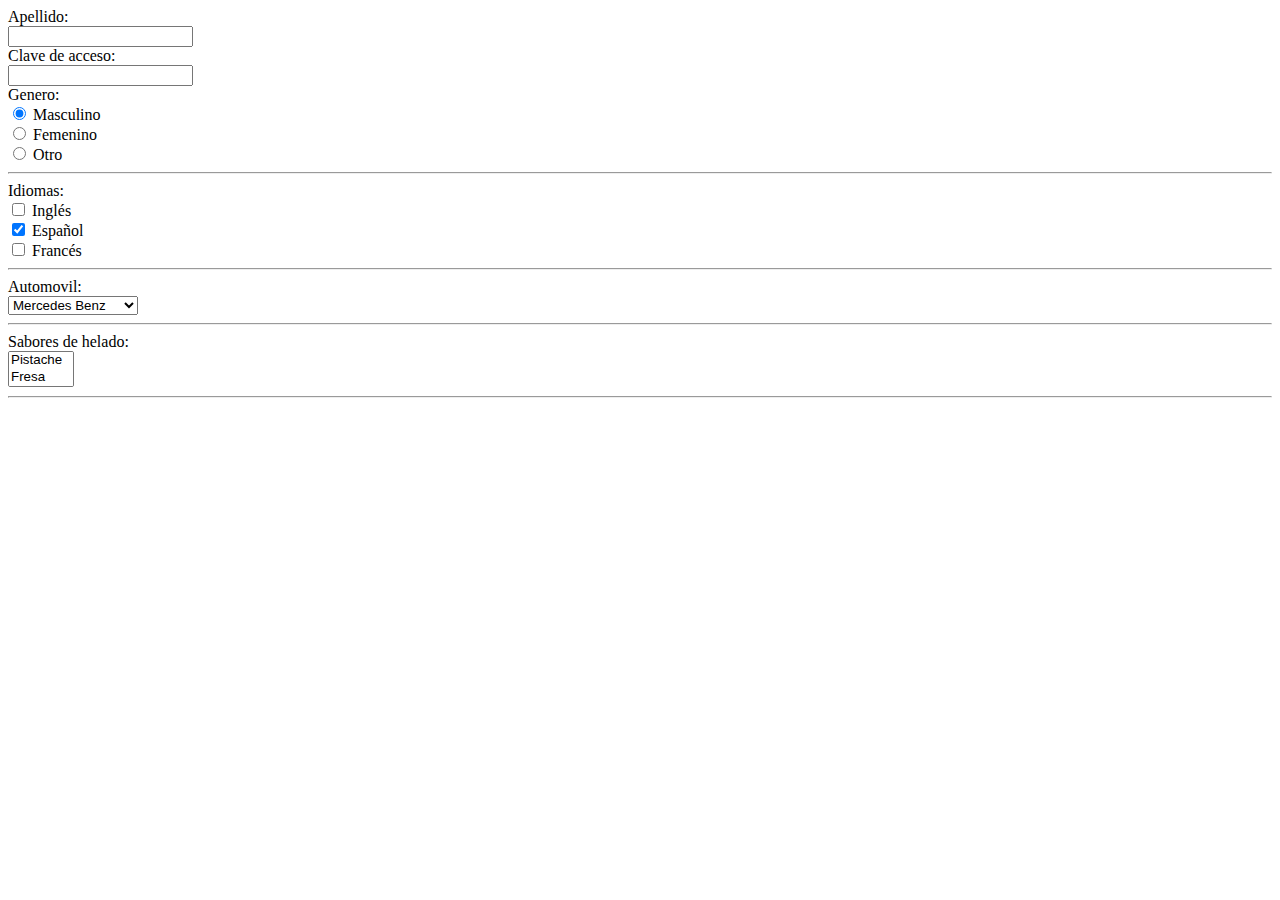
<file: Formularios/index.html>
<!DOCTYPE html>
<html>
  <head>
    <meta charset="utf-8" />
    <meta name="viewport" content="width=device-width, initial-scale=1" />
    <title>Formulario base | dropbox</title>
  </head>

  <body>
    <form class="formulario">


      <label for="apellido">Apellido:</label><br />
      <input type="text" name="apellido" id="apellido" /><br />

      <label for="clave">Clave de acceso:</label><br />
      <input type="password" name="clave" id="clave" /><br />

      <label for="genero">Genero:</label><br />
      <input type="radio" name="genero2" value="M" checked="checked" />
      <label for="M">Masculino</label><br />
      <input type="radio" name="genero" value="F" />
      <label for="F">Femenino</label><br />
      <input type="radio" name="genero" value="X" />
      <label for="X">Otro</label><br />
      <hr />

      <label for="idiomas">Idiomas:</label><br />
      <input type="checkbox" name="ingles" value="en" />
      <label for="en">Inglés</label><br />
      <input type="checkbox" name="espanol" value="es" checked="checked" />
      <label for="es">Español</label><br />
      <input type="checkbox" name="frances" value="fr" />
      <label for="fr">Francés</label><br />
      <hr />

      <label>Automovil:</label><br />
      <select id="auto" name="auto">
        <optgroup label="Suizos">
          <option value="volvo">Volvo</option>
          <option value="saab">Saab</option>
        </optgroup>
        <optgroup label="Alemanes">
          <option value="mercedes" selected>Mercedes Benz</option>
          <option value="bmw">BMW</option>
        </optgroup>
        <optgroup label="Franceses">
          <option value="renault">Renault</option>
          <option value="citroen">Citroen</option>
        </optgroup>
      </select>
      <hr />

      <label>Sabores de helado:</label><br />
      <select id="helado" name="helado" multiple size="2">
        <option value="pistache">Pistache</option>
        <option value="fresa">Fresa</option>
        <option value="chocolate">Chocolate</option>
        <option value="vainilla">Vainilla</option>
        <option value="chicle">Chicle</option>
      </select>

      <hr />
      <br /><br /><br /><br /><br />
    </form>
  </body>
</html>
</file>
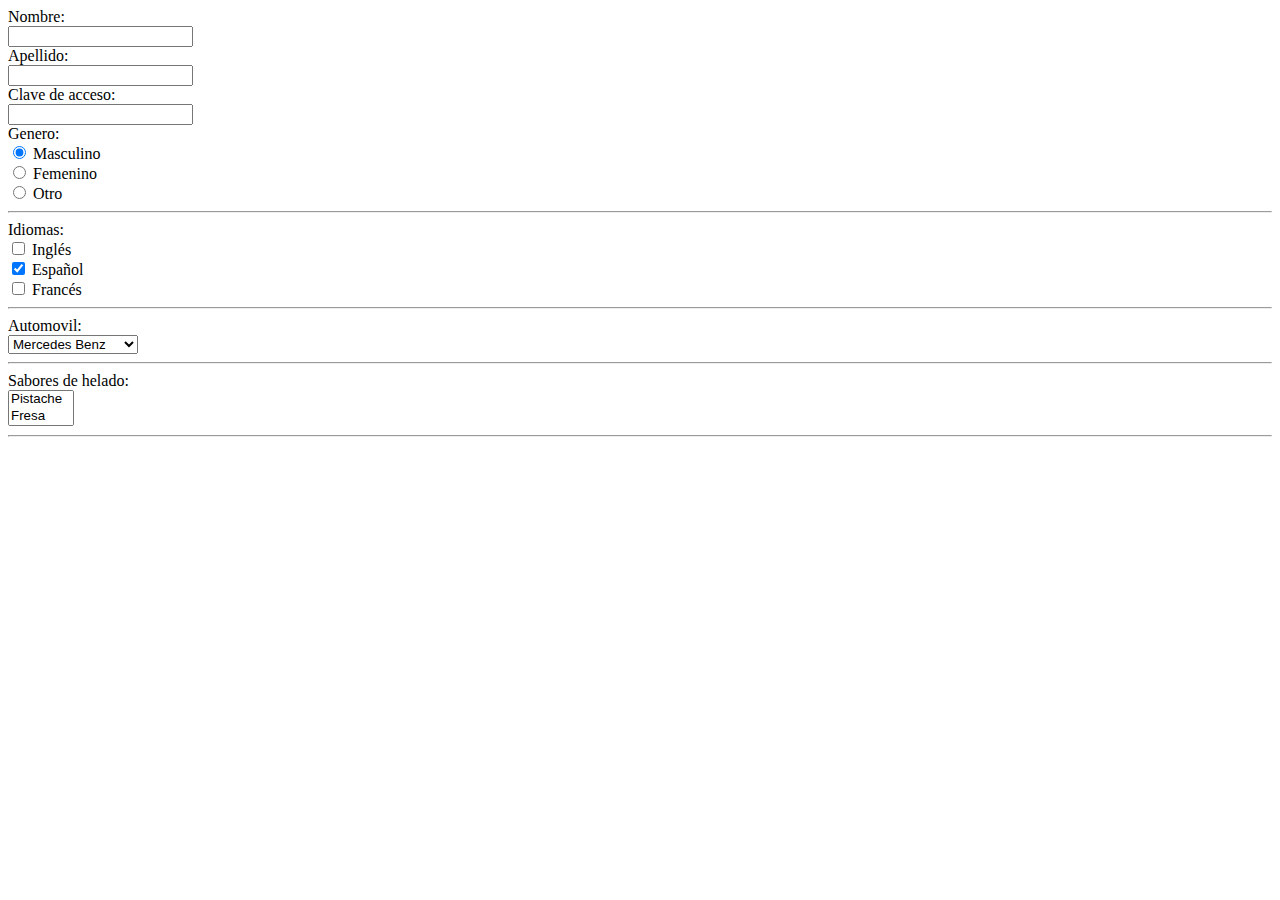
<file: Semantica/pagina2.html>
<!DOCTYPE html>
<html>
  <head>
    <meta charset="utf-8" />
    <meta name="viewport" content="width=device-width, initial-scale=1" />
    <title>Formulario base | dropbox</title>
  </head>

  <body>
    <form class="formulario">
      <label for="nombre">Nombre:</label><br />
      <input type="text" name="nombre" id="nombre" /><br />

      <label for="apellido">Apellido:</label><br />
      <input type="text" name="apellido" id="apellido" /><br />

      <label for="clave">Clave de acceso:</label><br />
      <input type="password" name="clave" id="clave" /><br />

      <label for="genero">Genero:</label><br />
      <input type="radio" name="genero2" value="M" checked="checked" />
      <label for="M">Masculino</label><br />
      <input type="radio" name="genero" value="F" />
      <label for="F">Femenino</label><br />
      <input type="radio" name="genero" value="X" />
      <label for="X">Otro</label><br />
      <hr />

      <label for="idiomas">Idiomas:</label><br />
      <input type="checkbox" name="ingles" value="en" />
      <label for="en">Inglés</label><br />
      <input type="checkbox" name="espanol" value="es" checked="checked" />
      <label for="es">Español</label><br />
      <input type="checkbox" name="frances" value="fr" />
      <label for="fr">Francés</label><br />
      <hr />

      <label>Automovil:</label><br />
      <select id="auto" name="auto">
        <optgroup label="Suizos">
          <option value="volvo">Volvo</option>
          <option value="saab">Saab</option>
        </optgroup>
        <optgroup label="Alemanes">
          <option value="mercedes" selected>Mercedes Benz</option>
          <option value="bmw">BMW</option>
        </optgroup>
        <optgroup label="Franceses">
          <option value="renault">Renault</option>
          <option value="citroen">Citroen</option>
        </optgroup>
      </select>
      <hr />

      <label>Sabores de helado:</label><br />
      <select id="helado" name="helado" multiple size="2">
        <option value="pistache">Pistache</option>
        <option value="fresa">Fresa</option>
        <option value="chocolate">Chocolate</option>
        <option value="vainilla">Vainilla</option>
        <option value="chicle">Chicle</option>
      </select>

      <hr />
      <br /><br /><br /><br /><br />
    </form>
  </body>
</html>
</file>
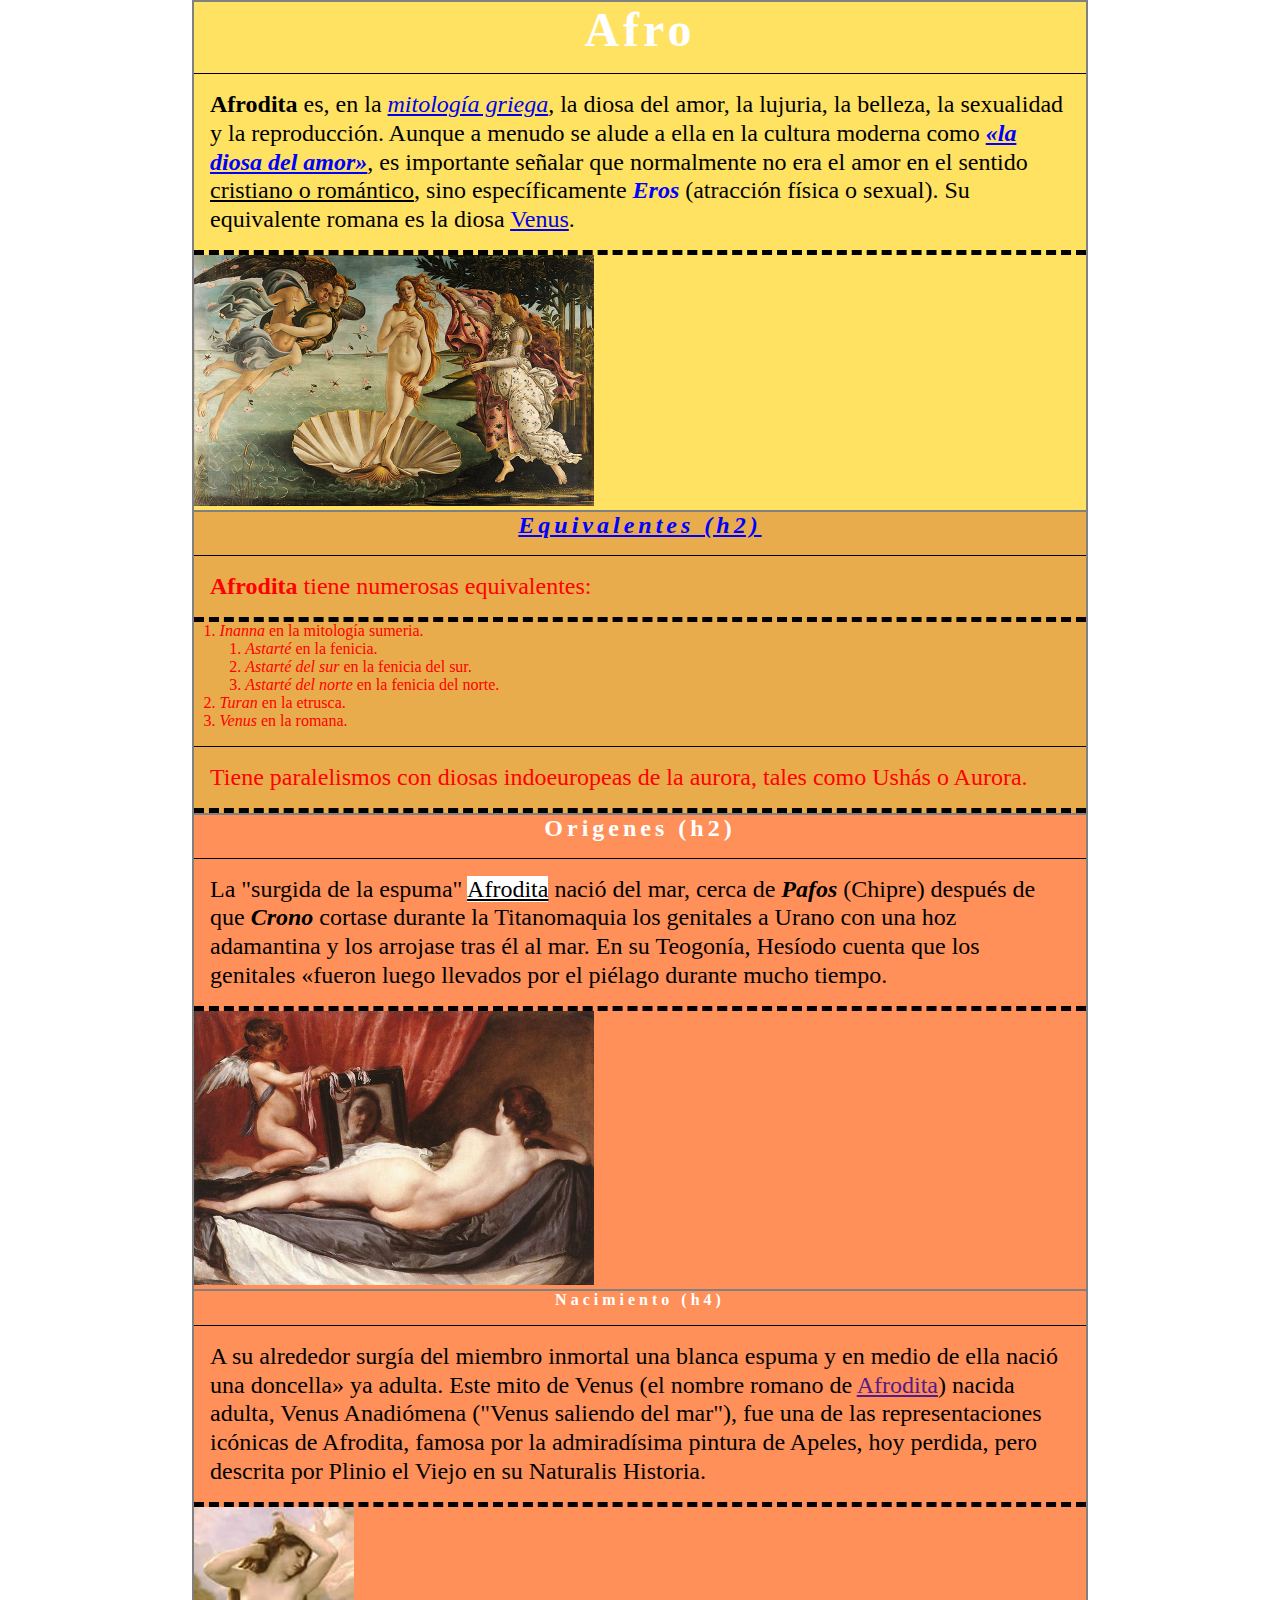
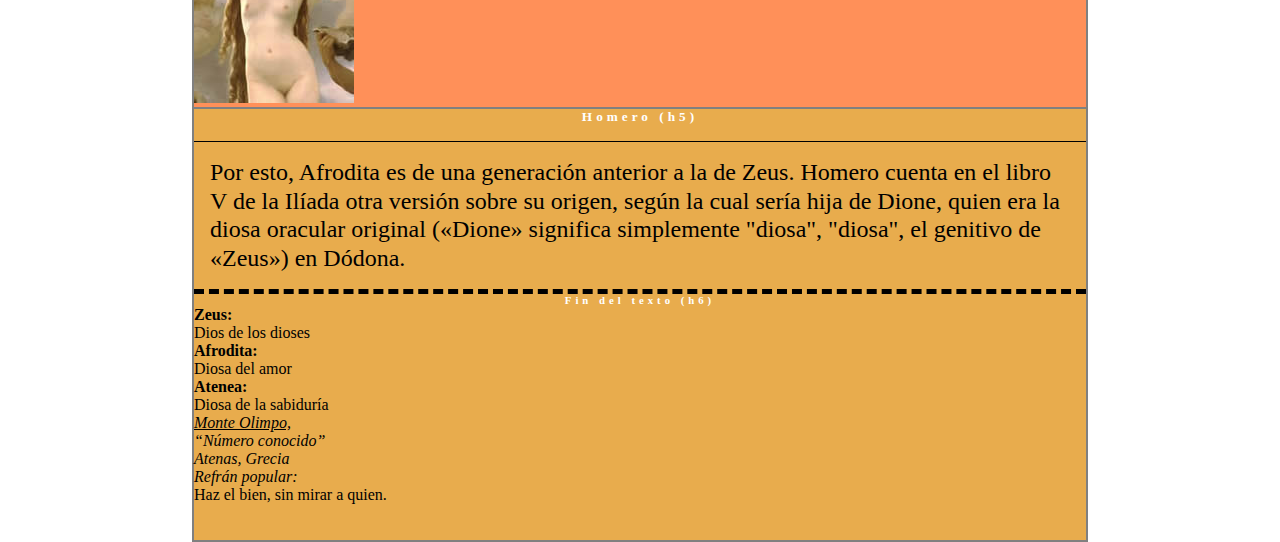
<file: Ejercicio/Etiquetas-html/modeloCaja.html>
<!DOCTYPE html>
<html>
  <head>
    <title>Modelo de Caja</title>
    <meta charset="utf-8" />
    <link rel="stylesheet" href="css/main.css" />
  </head>
  <body>
    <div id="contenido">
      <div id="general">
        <h1>Afro</h1>
        <p
          ><strong>Afrodita</strong> es, en la
          <em><a href="mitologia.html">mitología griega</a></em
          >, la diosa del amor, la lujuria, la belleza, la sexualidad y la
          reproducción. Aunque a menudo se alude a ella en la cultura moderna
          como <span class="rojo subrayado">«la diosa del amor»</span>, es
          importante señalar que normalmente no era el amor en el sentido
          <span class="subrayado">cristiano o romántico</span>, sino
          específicamente<span class="rojo"> Eros </span>(atracción física o
          sexual). Su equivalente romana es la diosa
          <a
            href="https://es.wikipedia.org/wiki/Venus_(mitolog%C3%ADa)"
            target="_blank"
            >Venus</a
          >.</p
        >
        <img
          src="imagenes/afrodita.jpg"
          alt="alt: El nacimiento de Afrodita por Botichelli"
          title="title: El nacimiento de Afrodita por Botichelli"
          width="400"
        />
      </div>
      <div id="equivalentes">
        <h2 class="rojo">Equivalentes (h2)</h2>
        <p><b>Afrodita</b> tiene numerosas equivalentes: </p
        ><ol type="1">
          <li><i>Inanna</i> en la mitología sumeria.</li>
          <ol>
            <li><i>Astarté</i> en la fenicia.</li>
            <li><i>Astarté del sur</i> en la fenicia del sur.</li>
            <li><i>Astarté del norte</i> en la fenicia del norte.</li>
          </ol>
          <li><i>Turan</i> en la etrusca.</li>
          <li><i>Venus</i> en la romana. </li>
        </ol>
        <p
          >Tiene paralelismos con diosas indoeuropeas de la aurora, tales como
          Ushás o Aurora.</p
        >
      </div>
      <div id="origenes">
        <h2>Origenes (h2)</h2>
        <p
          >La "surgida de la espuma" <a href="">Afrodita</a> nació del mar,
          cerca de <strong><em>Pafos</em></strong> (Chipre) después de que
          <i><b>Crono</b></i> cortase durante la Titanomaquia los genitales a
          Urano con una hoz adamantina y los arrojase tras él al mar. En su
          Teogonía, Hesíodo cuenta que los genitales «fueron luego llevados por
          el piélago durante mucho tiempo.
        </p>
        <img
          src="imagenes/afrodita2.jpg"
          alt="alt: La Venus del espejo, Velazquez"
          title="title: La Venus del espejo, Velazquez"
          width="400"
        />
      </div>
      <div id="nacimiento">
        <h4>Nacimiento (h4)</h4>
        <p
          >A su alrededor surgía del miembro inmortal una blanca espuma y en
          medio de ella nació una doncella» ya adulta. Este mito de Venus (el
          nombre romano de <a href="">Afrodita</a>) nacida adulta, Venus
          Anadiómena ("Venus saliendo del mar"), fue una de las representaciones
          icónicas de Afrodita, famosa por la admiradísima pintura de Apeles,
          hoy perdida, pero descrita por Plinio el Viejo en su Naturalis
          Historia.</p
        >
        <img
          src="imagenes/afrodita160x196.jpg"
          alt="alt: El nacimiento de Afrodita por Bouguereau"
          title="title: El nacimiento de Afrodita por Bouguereau"
        />
      </div>
      <div id="homero">
        <h5>Homero (h5)</h5>
        <p
          >Por esto, Afrodita es de una generación anterior a la de Zeus. Homero
          cuenta en el libro V de la Ilíada otra versión sobre su origen, según
          la cual sería hija de Dione, quien era la diosa oracular original
          («Dione» significa simplemente "diosa", "diosa", el genitivo de
          «Zeus») en Dódona.
        </p>
        <h6>Fin del texto (h6)</h6>
        <dl>
          <dt><strong>Zeus:</strong></dt>
          <dd>Dios de los dioses</dd>
          <dt><strong>Afrodita:</strong></dt>
          <dd>Diosa del amor</dd>
          <dt><strong>Atenea:</strong></dt>
          <dd>Diosa de la sabiduría</dd>
        </dl>
        <address>
          <u>Monte Olimpo,</u> <br />
          <q>Número conocido</q> <br />
          Atenas, Grecia
        </address>
        <cite>Refrán popular:</cite>
        <blockquote> Haz el bien, sin mirar a quien. </blockquote>

        <br /><br />
      </div>
    </div>
  </body>
</html>
</file>
<file: Ejercicio/Etiquetas-html/css/main.css>
/*
contenido: #79FF52
fuente: #DDE84D
general: #FFE261
equivalentes: #E8AC4D
homero: #FF9059
*/
* {
  margin: 0;
  padding: 0;
  border: 0;
}
html {
  font-size: 100%;
}
body {
  width: 70%;
  margin: 0 auto;
}
div {
  border: 1px solid gray;
}
h1,
h2,
h3,
h4,
h5,
h6 {
  font-family: "Times New Roman", Times, serif;
  text-align: center;
  letter-spacing: 4px;
  color: white;
}
h1 {
  font-size: 3rem;
}
p {
  font-size: 1.5rem;
  line-height: 1.8rem;
  margin-top: 1rem;
  border-top: 1px solid black;
  border-bottom: 5px dashed black;
  padding: 1rem;
}
/* a:link {
  color: white;
  background-color: navy;
  text-decoration: none;
}
a:visited {
  color: yellow;
  background-color: navy;
  text-decoration: none;
}

a:hover {
  color: navy;
  background-color: white;
  text-decoration: none;
}
a:active {
  color: white;
  background-color: red;
  text-decoration: none;
} */
ol {
  margin: 0 1.6em;
}
/***************
IDENTIFICADORES
****************/
#contenido {
  background-color: #79ff52;
}
#general {
  background-color: #ffe261;
}
#equivalentes {
  background-color: #e8ac4d;
  color: red;
}
#homero {
  background-color: #e8ac4d;
}
#origenes {
  background-color: #ff9059;
}
#nacimiento {
  background-color: #ff9059;
}
/************
C L A S E S
*************/
.rojo {
  color: blue;
  font-weight: bold;
  font-style: italic;
}
.subrayado {
  text-decoration: underline;
}
/**************
COMPUESTOS
***************/
#origenes a {
  background-color: white;
  color: black;
}
h2.rojo {
  text-decoration: underline;
}
</file>
